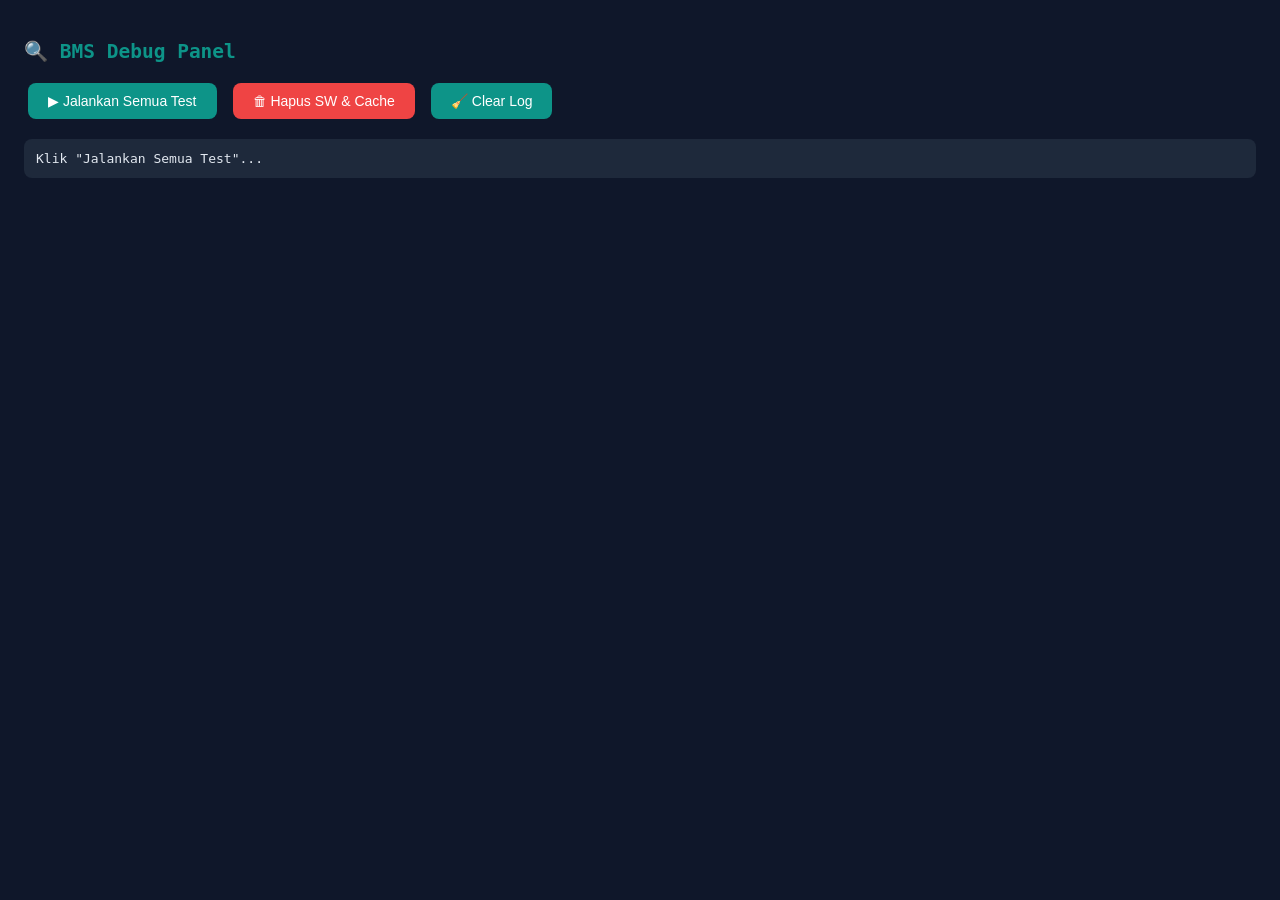
<file: debug.html>
<!DOCTYPE html>
<html>
<head>
<meta charset="UTF-8">
<meta name="viewport" content="width=device-width, initial-scale=1.0">
<title>BMS Debug</title>
<style>
body { font-family: monospace; background: #0f172a; color: #e2e8f0; padding: 16px; font-size: 13px; }
h2 { color: #0d9488; }
.ok { color: #10b981; }
.err { color: #ef4444; }
.warn { color: #f59e0b; }
.info { color: #60a5fa; }
pre { background: #1e293b; padding: 12px; border-radius: 8px; overflow-x: auto; white-space: pre-wrap; word-break: break-all; }
button { background: #0d9488; color: white; border: none; padding: 10px 20px; border-radius: 8px; font-size: 14px; margin: 4px; cursor: pointer; }
button.red { background: #ef4444; }
#log { max-height: 60vh; overflow-y: auto; }
</style>
</head>
<body>
<h2>🔍 BMS Debug Panel</h2>
<div style="display:flex;flex-wrap:wrap;gap:8px;margin-bottom:16px">
  <button onclick="checkAll()">▶ Jalankan Semua Test</button>
  <button onclick="clearSW()" class="red">🗑 Hapus SW & Cache</button>
  <button onclick="clearLog()">🧹 Clear Log</button>
</div>
<pre id="log">Klik "Jalankan Semua Test"...</pre>

<script>
const logEl = document.getElementById('log');
function log(msg, cls='') {
  const line = document.createElement('div');
  line.className = cls;
  line.textContent = new Date().toLocaleTimeString() + ' ' + msg;
  logEl.appendChild(line);
  logEl.scrollTop = logEl.scrollHeight;
}
function clearLog() { logEl.innerHTML = ''; }

async function checkAll() {
  clearLog();
  log('=== BMS DEBUG START ===', 'info');
  
  // 1. SW check
  log('--- Service Worker ---', 'info');
  if ('serviceWorker' in navigator) {
    const regs = await navigator.serviceWorker.getRegistrations();
    log(`SW registrasi: ${regs.length} buah`, regs.length > 0 ? 'ok' : 'warn');
    for (const r of regs) {
      log(`  scope: ${r.scope}`, 'info');
      log(`  active: ${r.active?.scriptURL || 'none'}`, r.active ? 'ok' : 'warn');
      log(`  waiting: ${r.waiting?.scriptURL || 'none'}`, r.waiting ? 'warn' : 'ok');
      log(`  installing: ${r.installing?.scriptURL || 'none'}`, r.installing ? 'warn' : 'ok');
      if (r.waiting) {
        log('  ⚠️ SW WAITING! Ada versi baru tertahan.', 'err');
        log('  → Coba: tutup semua tab BMS, buka lagi', 'warn');
      }
    }
    
    const controller = navigator.serviceWorker.controller;
    log(`SW controller aktif: ${controller ? controller.scriptURL : 'TIDAK ADA'}`, controller ? 'ok' : 'warn');
  } else {
    log('Service Worker: TIDAK DIDUKUNG', 'err');
  }
  
  // 2. Cache check
  log('--- Cache Storage ---', 'info');
  const cacheNames = await caches.keys();
  log(`Cache buckets: ${cacheNames.join(', ') || 'kosong'}`, cacheNames.length > 0 ? 'ok' : 'warn');
  for (const name of cacheNames) {
    const c = await caches.open(name);
    const keys = await c.keys();
    log(`  ${name}: ${keys.length} file`, 'info');
    const authCached = keys.find(r => r.url.includes('auth.js'));
    if (authCached) log(`  auth.js cached: ${authCached.url}`, 'info');
  }
  
  // 3. Fetch auth.js langsung dari network
  log('--- Fetch auth.js dari Network ---', 'info');
  try {
    const resp = await fetch('/assets/js/modules/auth.js?nocache=' + Date.now(), { cache: 'no-store' });
    const text = await resp.text();
    log(`auth.js status: ${resp.status}`, resp.ok ? 'ok' : 'err');
    const hasFix = text.includes('FIX v11.1') || text.includes("updateFBStatus('online')");
    log(`auth.js punya FIX v11.1: ${hasFix ? 'YA ✅' : 'TIDAK ❌'}`, hasFix ? 'ok' : 'err');
    if (!hasFix) {
      log('  → File lama masih di-serve oleh GitHub Pages', 'err');
      log('  → Atau SW masih serve dari cache lama', 'err');
    }
    const version = text.match(/v\d+\.\d+/)?.[0] || 'tidak ditemukan';
    log(`  versi terdeteksi: ${version}`, 'info');
  } catch(e) {
    log(`Gagal fetch auth.js: ${e.message}`, 'err');
  }
  
  // 4. Fetch sw.js
  log('--- Fetch sw.js dari Network ---', 'info');
  try {
    const resp = await fetch('/sw.js?nocache=' + Date.now(), { cache: 'no-store' });
    const text = await resp.text();
    log(`sw.js status: ${resp.status}`, resp.ok ? 'ok' : 'err');
    const version = text.match(/bms-cache-v[\d.]+/)?.[0] || 'tidak ditemukan';
    log(`sw.js cache version: ${version}`, 'info');
    const isNew = version === 'bms-cache-v11.2';
    log(`sw.js adalah v11.2: ${isNew ? 'YA ✅' : 'TIDAK ❌ (masih lama)'}`, isNew ? 'ok' : 'err');
  } catch(e) {
    log(`Gagal fetch sw.js: ${e.message}`, 'err');
  }
  
  // 5. Firebase connectivity
  log('--- Firebase ---', 'info');
  try {
    const resp = await fetch('https://firestore.googleapis.com/v1/projects/bms-syafaah/databases/(default)/documents/test/appConfig', {
      cache: 'no-store'
    });
    log(`Firestore appConfig HTTP status: ${resp.status}`, resp.status === 200 ? 'ok' : 'warn');
    if (resp.status === 200) {
      log('Firestore: bisa diakses ✅', 'ok');
    } else if (resp.status === 403) {
      log('Firestore: 403 — Rules BELUM mengizinkan public read', 'err');
      log('  → Deploy Rules v2.2 di Firebase Console', 'err');
    } else {
      log(`Firestore: status ${resp.status}`, 'warn');
    }
  } catch(e) {
    log(`Firestore fetch error: ${e.message}`, 'warn');
  }
  
  // 6. Online status
  log('--- Koneksi ---', 'info');
  log(`Online: ${navigator.onLine ? 'YA ✅' : 'TIDAK ❌'}`, navigator.onLine ? 'ok' : 'err');
  log(`User Agent: ${navigator.userAgent.substring(0, 80)}`, 'info');
  log(`URL: ${location.href}`, 'info');
  
  log('=== DEBUG SELESAI ===', 'info');
}

async function clearSW() {
  log('--- Hapus SW & Cache ---', 'warn');
  // Unregister all SWs
  if ('serviceWorker' in navigator) {
    const regs = await navigator.serviceWorker.getRegistrations();
    for (const r of regs) {
      await r.unregister();
      log(`SW unregistered: ${r.scope}`, 'ok');
    }
  }
  // Clear all caches
  const names = await caches.keys();
  for (const name of names) {
    await caches.delete(name);
    log(`Cache deleted: ${name}`, 'ok');
  }
  log('✅ Selesai! Refresh halaman sekarang.', 'ok');
  setTimeout(() => location.reload(), 2000);
}
</script>
</body>
</html>
</file>
